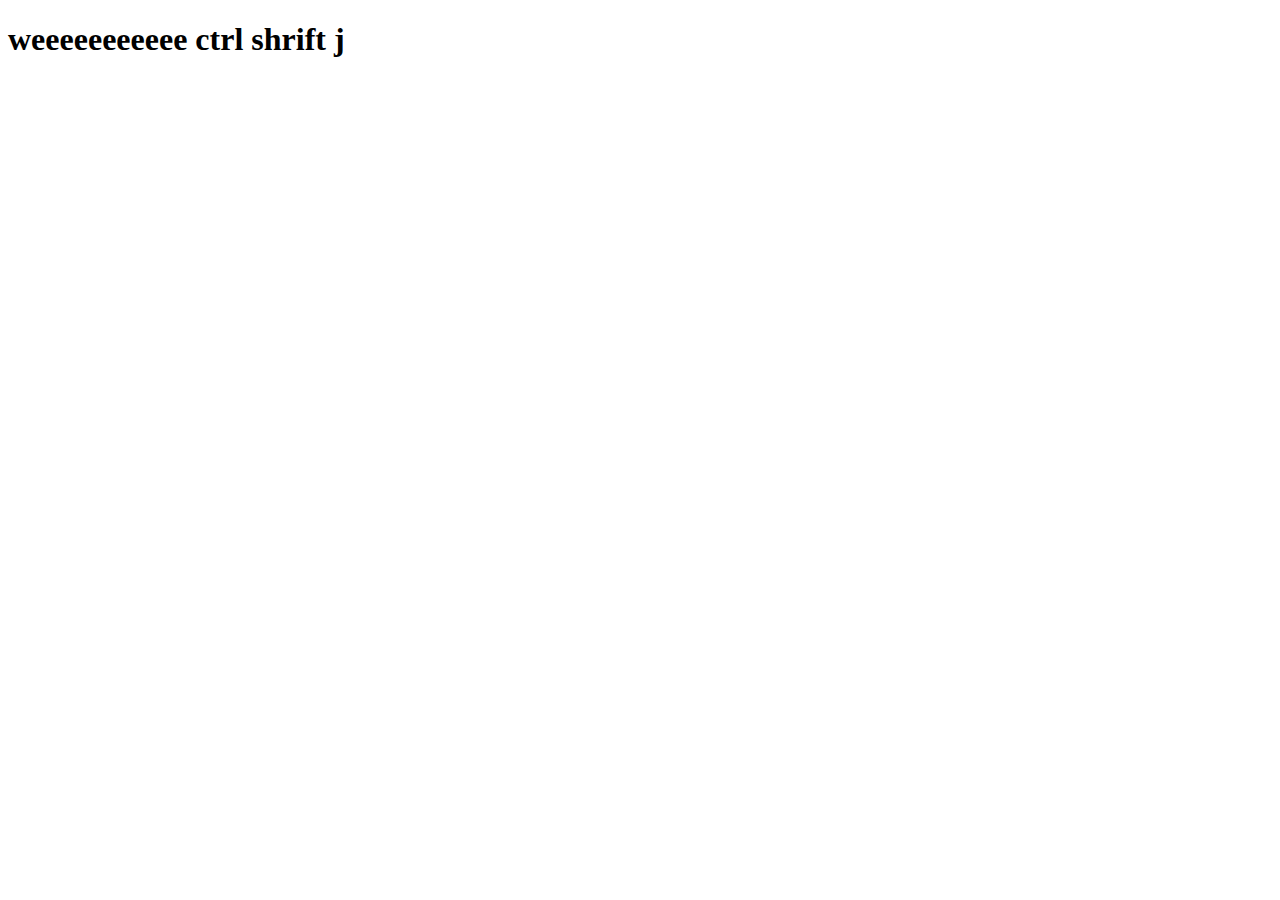
<file: Alarm_Clock/index.html>
<!--
  Copyright 2018 Google LLC

  Licensed under the Apache License, Version 2.0 (the "License");
  you may not use this file except in compliance with the License.
  You may obtain a copy of the License at

       http://www.apache.org/licenses/LICENSE-2.0

  Unless required by applicable law or agreed to in writing, software
  distributed under the License is distributed on an "AS IS" BASIS,
  WITHOUT WARRANTIES OR CONDITIONS OF ANY KIND, either express or implied.
  See the License for the specific language governing permissions and
  limitations under the License.
-->
<!DOCTYPE html>
<html>
  <head>
    <meta charset="UTF-8">
    <title>Alarm Clock Lab</title>
  </head>
  <body>
  <script src="script.js" type="text/javascript"></script>
  <H1>weeeeeeeeeee ctrl shrift j</H1>
  </body>
</html>
</file>
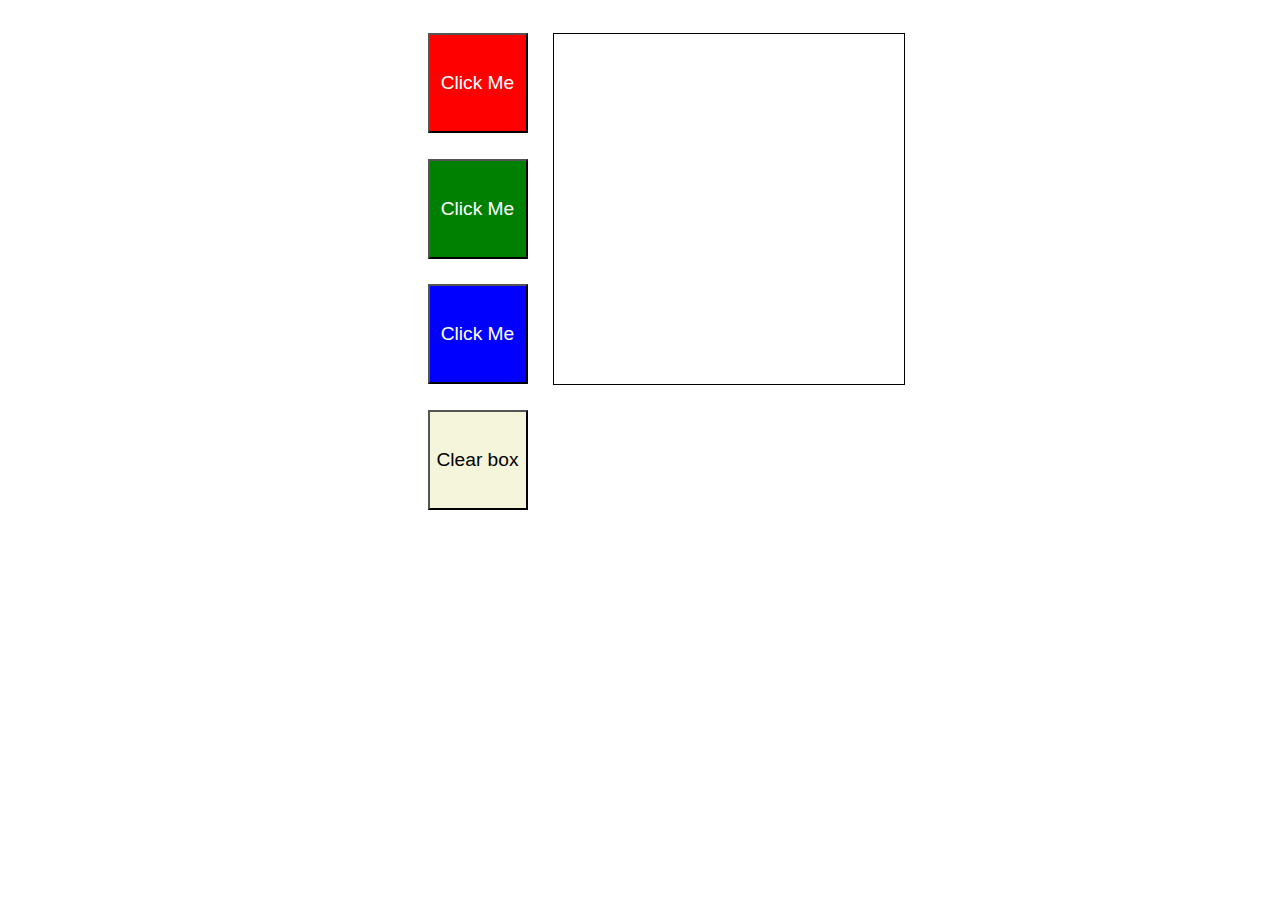
<file: Color_Buttons/index.html>
<!--
  Copyright 2018 Google LLC

  Licensed under the Apache License, Version 2.0 (the "License");
  you may not use this file except in compliance with the License.
  You may obtain a copy of the License at

       http://www.apache.org/licenses/LICENSE-2.0

  Unless required by applicable law or agreed to in writing, software
  distributed under the License is distributed on an "AS IS" BASIS,
  WITHOUT WARRANTIES OR CONDITIONS OF ANY KIND, either express or implied.
  See the License for the specific language governing permissions and
  limitations under the License.
-->
<!DOCTYPE html>
<html>
  <head>
    <meta charset="UTF-8">
    <title>Colorize Buttons Lab</title>
  <link rel="stylesheet" href="style.css">
  </head>
  <body>

    <div class="container">
      <button class="btn" id="red">Click Me</button>
      <button class="btn" id="green">Click Me</button>
      <button class="btn" id="blue" >Click Me</button>
      <button class="btn" id="clear" >Clear box</button>
      <div id="response-box"></div>
      
    </div>

  <script src="script.js"></script>
  </body>
</html>
</file>
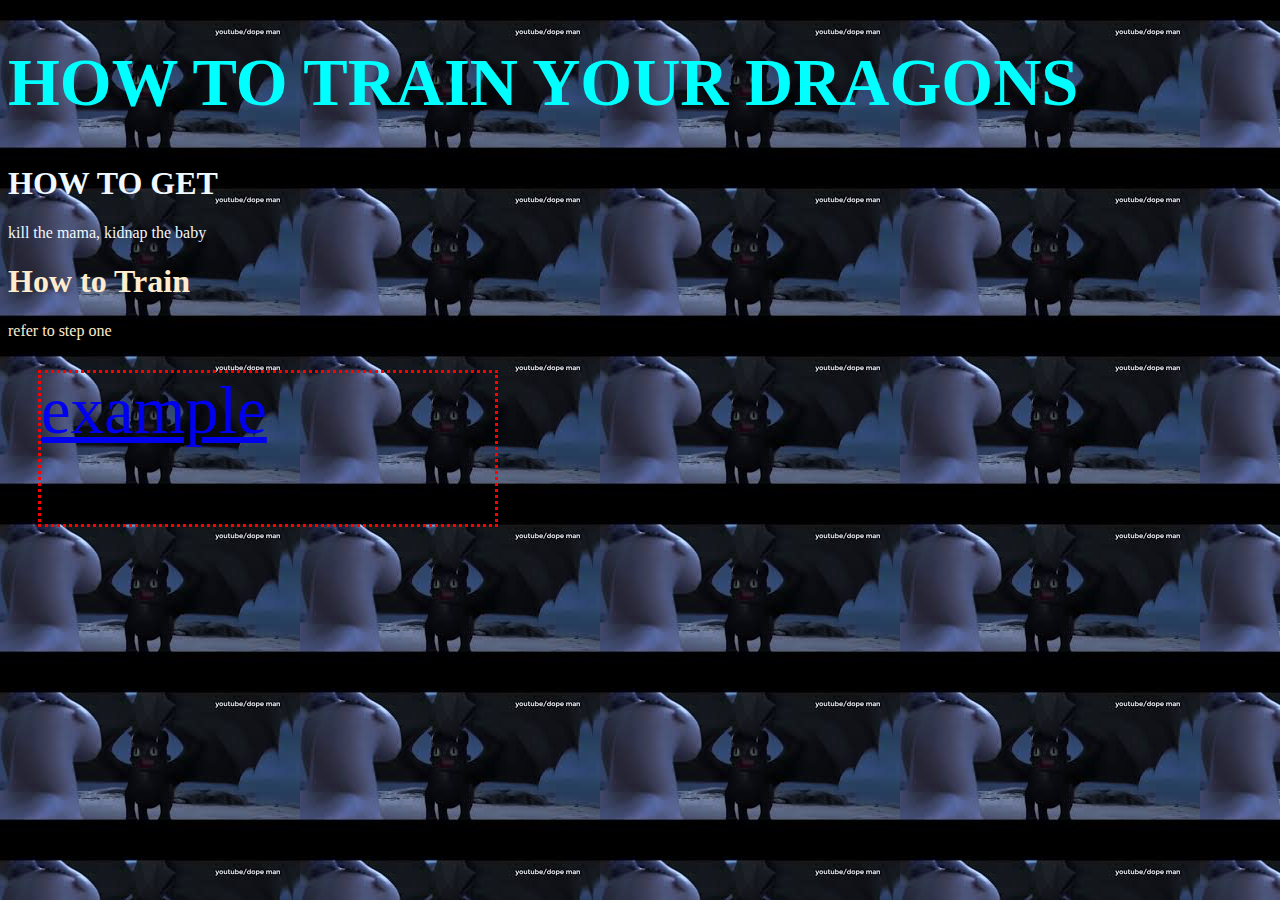
<file: day3/expample3/index.html>
<!DOCTYPE html>
<html lang="en">
<head>
    <title>how to train your dragons</title>
    <link rel="stylesheet" href="style.css">
    <meta charset="UTF-8">
    <meta name="viewport" content="width=device-width, initial-scale=1.0">
    <meta http-equiv="X-UA-Compatible" content="ie=edge">
    <title>Document</title>
</head>
<h1 id="h1">HOW TO TRAIN YOUR DRAGONS</h1>

<body id="background">
    <section id="howtoget">
        <h1>HOW TO GET</h1>
        <p>kill the mama, kidnap the baby</p>
    </section>
    <section id="howtotrain">
        <h1>How to Train</h1>
        <p>refer to step one</p>
    </section>
<section id="url">
    <a href="https://www.youtube.com/watch?v=L_jWHffIx5E"> example</a>
</section>
</body>
</html>
</file>
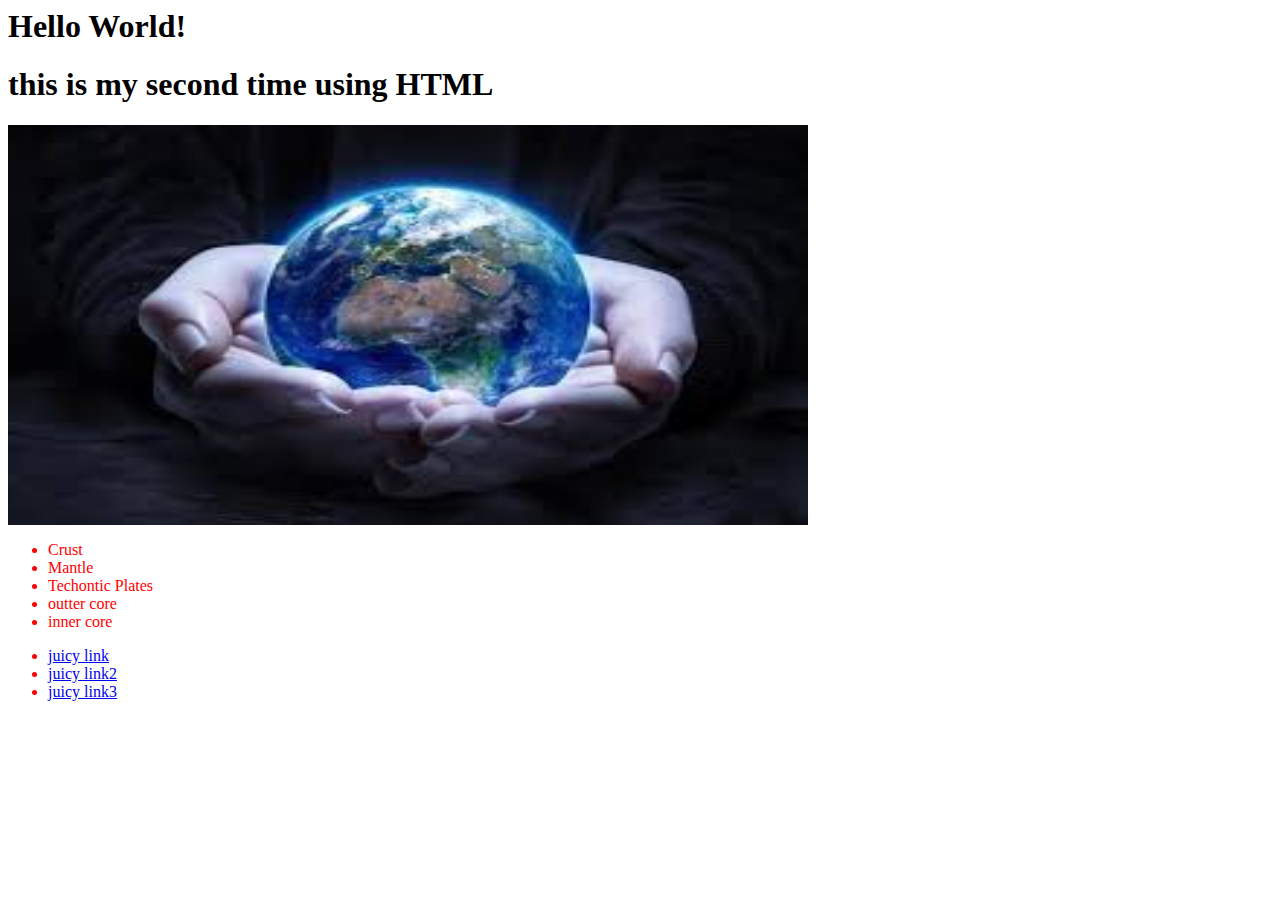
<file: day2/hello.html>
<title>Hellow World! test</title>

<h1>Hello World!<h1>
<h1>this is my second time using HTML</h1>

<img src= "[data-uri]" height="400" width = "800">
<style>
li{color:red}
  </style>
<body bgcolor = "white"></body>
<ul>
  <li >Crust</li>
  <li>Mantle</li>
  <li>Techontic Plates</li>
  <li>outter core</li>
  <li>inner core</li>
</ul>
<ul>
  <li><a href="https://www.w3schools.com/html/html_links.asp">juicy link</a></li>
  <li><a href="https://www.w3schools.com/html/html_links.asp">juicy link2</a></li>
<li><a href="https://www.w3schools.com/html/html_links.asp">juicy link3</a></li>
</ul>
</file>
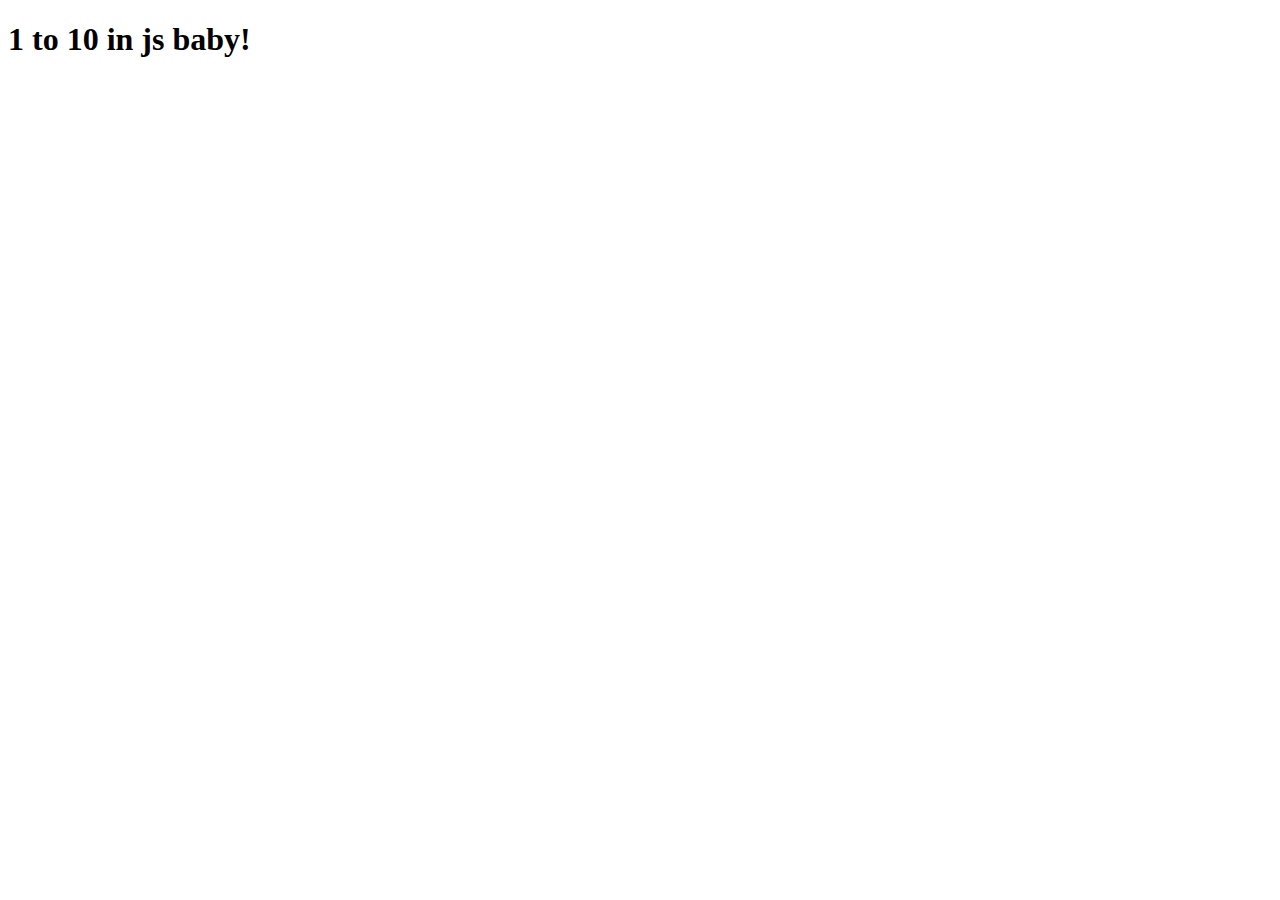
<file: day5/ex.html>
<!DOCTYPE html>
<html lang="en">
<head>
    <meta charset="UTF-8">
    <meta name="viewport" content="width=device-width, initial-scale=1.0">
    <meta http-equiv="X-UA-Compatible" content="ie=edge">
    <title>scripting
    </title>
</head>
<script src="script.js"></script>
<link rel="stylesheet" href="bod.css">
<body>
    
    <h1>1 to 10 in js baby!</h1>
    

</body>

</html>
</file>
<file: Color_Buttons/style.css>
/*
 * Copyright 2018 Google LLC
 *
 * Licensed under the Apache License, Version 2.0 (the "License");
 * you may not use this file except in compliance with the License.
 * You may obtain a copy of the License at
 *
 *      http://www.apache.org/licenses/LICENSE-2.0
 *
 * Unless required by applicable law or agreed to in writing, software
 * distributed under the License is distributed on an "AS IS" BASIS,
 * WITHOUT WARRANTIES OR CONDITIONS OF ANY KIND, either express or implied.
 * See the License for the specific language governing permissions and
 * limitations under the License.
 */

.btn {
  color: white;
  font-family: Helvetica;
  font-size: 1.2rem;
  font-weight: 100;
  height: 100px;
  width: 100px;
}

.container {
  display: grid;
  grid-gap: 25px;
  grid-template-columns: 100px 300px;
  margin: 25px;
}

body {
  display: flex;
  justify-content: center;
}

#response-box {
  border: solid thin black;
  grid-column: 2 / 3;
  grid-row: 1 / 4;
  height: 350px;
  width: 350px;
  display:flex;
  justify-content: center;
  align-items: center;
  font-size: 50px;
}

#red {
  background-color: red;
}

#blue {
  background-color: blue;
}

#green {
  background-color: green;
}
#clear{
  background-color: beige;
  color: black;
  
}
</file>
<file: day3/expample3/style.css>
#h1{
    font-size: 50pt;
    color: aqua;
} 
#background{
    background-image: url([data-uri]);
}
#howtoget{
    color: aliceblue
}
#howtotrain{
    color: blanchedalmond
}
#url{
    width: 12cm;
    height: 4cm;
    font-size: 50pt;
    margin: 30px;
    border-style: dotted;
    border-width: 3px;
    border-color: red;

}
</file>
<file: day5/bod.css>
#draggable{
    border: 3px solid red;
widows: 30px;
height: 20px;
  
}
</file>
